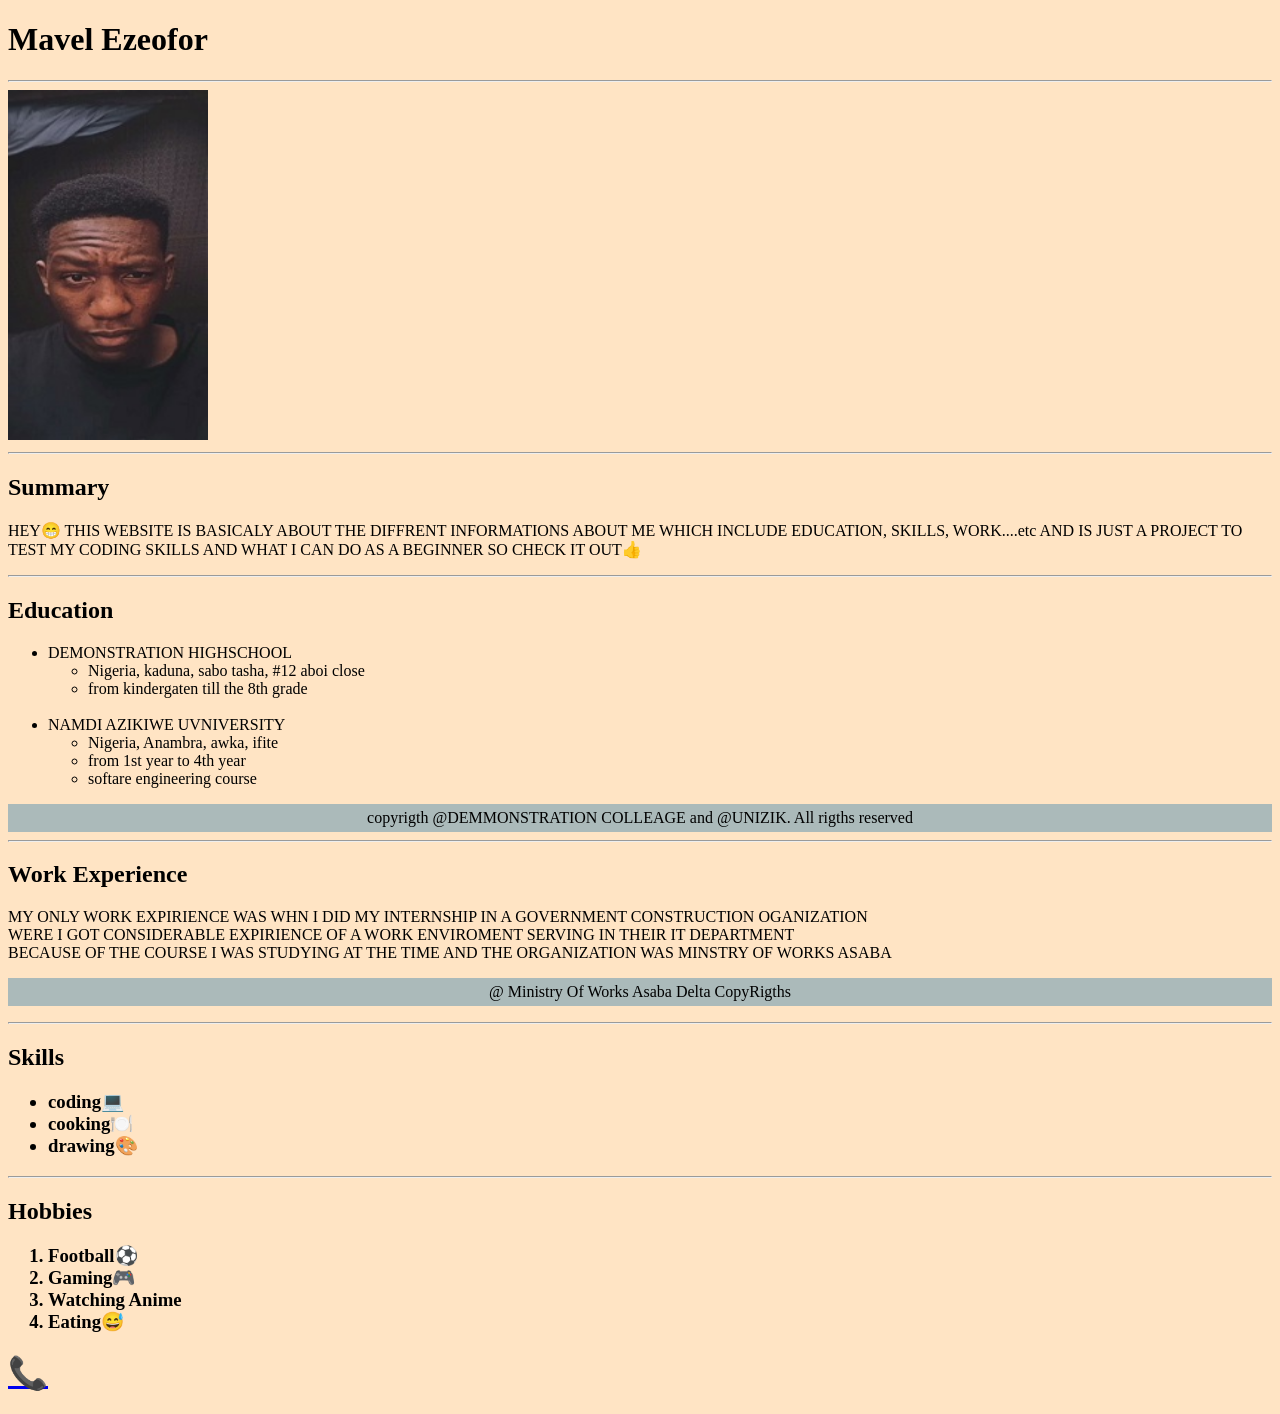
<file: index.html>
<!DOCTYPE html>
<html lang="en">
<head>
    <meta charset="UTF-8">
    <meta name="viewport" content="width=device-width, initial-scale=1.0">
    <title>My Resume</title>
    <link rel="stylesheet" href="./footer.css">
</head>
<body>
    <h1> Mavel Ezeofor</h1>
    <hr>
    <img src="./INFO/IMAGES/IMG_20241231_19102411.jpg" width="200" height="350">
     <hr>

    <h2>Summary</h2>
    <P>HEY😁 THIS WEBSITE IS BASICALY ABOUT THE DIFFRENT INFORMATIONS ABOUT ME WHICH INCLUDE EDUCATION, SKILLS, WORK....etc 
    AND IS JUST A PROJECT TO TEST MY CODING SKILLS
    AND WHAT I CAN DO AS A BEGINNER SO CHECK IT OUT👍</P>
    <hr>

    <h2>Education</h2>
    <ul>
        <li>DEMONSTRATION HIGHSCHOOL
           <UL>
               <li>Nigeria, kaduna, sabo tasha, #12 aboi close</li>
               <li>from kindergaten till the 8th grade</li>
          </UL>
        </li>
        <BR>
        <li>NAMDI AZIKIWE UVNIVERSITY
            <ul>
                <li>Nigeria, Anambra, awka, ifite</li>
                <li>from 1st year to 4th year </li>
                <li>softare engineering course</li>
            </ul>
        </li>
    </ul>
    <footer>
        copyrigth @DEMMONSTRATION COLLEAGE and @UNIZIK. All rigths reserved
    </footer>

    <hr>
    <h2>Work Experience</h2>
     <p>MY ONLY WORK EXPIRIENCE WAS WHN I DID MY INTERNSHIP IN A GOVERNMENT CONSTRUCTION OGANIZATION<br>
        WERE I GOT CONSIDERABLE EXPIRIENCE OF A WORK ENVIROMENT SERVING IN THEIR IT DEPARTMENT<br>
        BECAUSE OF THE COURSE I WAS STUDYING AT THE TIME AND THE ORGANIZATION WAS MINSTRY OF WORKS ASABA
        <footer>@ Ministry Of Works Asaba Delta CopyRigths</footer>
     </p>
    <hr>

    <h2>Skills</h2>
    <ul>
        <h3>
            <li>coding💻</li>
            <li>cooking🍽️</li>
            <li>drawing🎨</li>
        </h3>
    </ul>
    <hr>
    
    <h2>Hobbies</h2>
    <ol>
        <h3>
            <li>Football⚽</li>
            <li>Gaming🎮</li>
            <li>Watching Anime</li>
            <li>Eating😅</li>
        </h3>
    </ol>
    <a href="./INFO/contact.html"><h1>📞</h1></a>
</body>
</html>
</file>
<file: footer.css>
footer {
    text-align: center;
    padding: 5px;
    background-color: #abbaba;
    color: black;
}

 body{
    background-color: bisque;
 }
</file>
